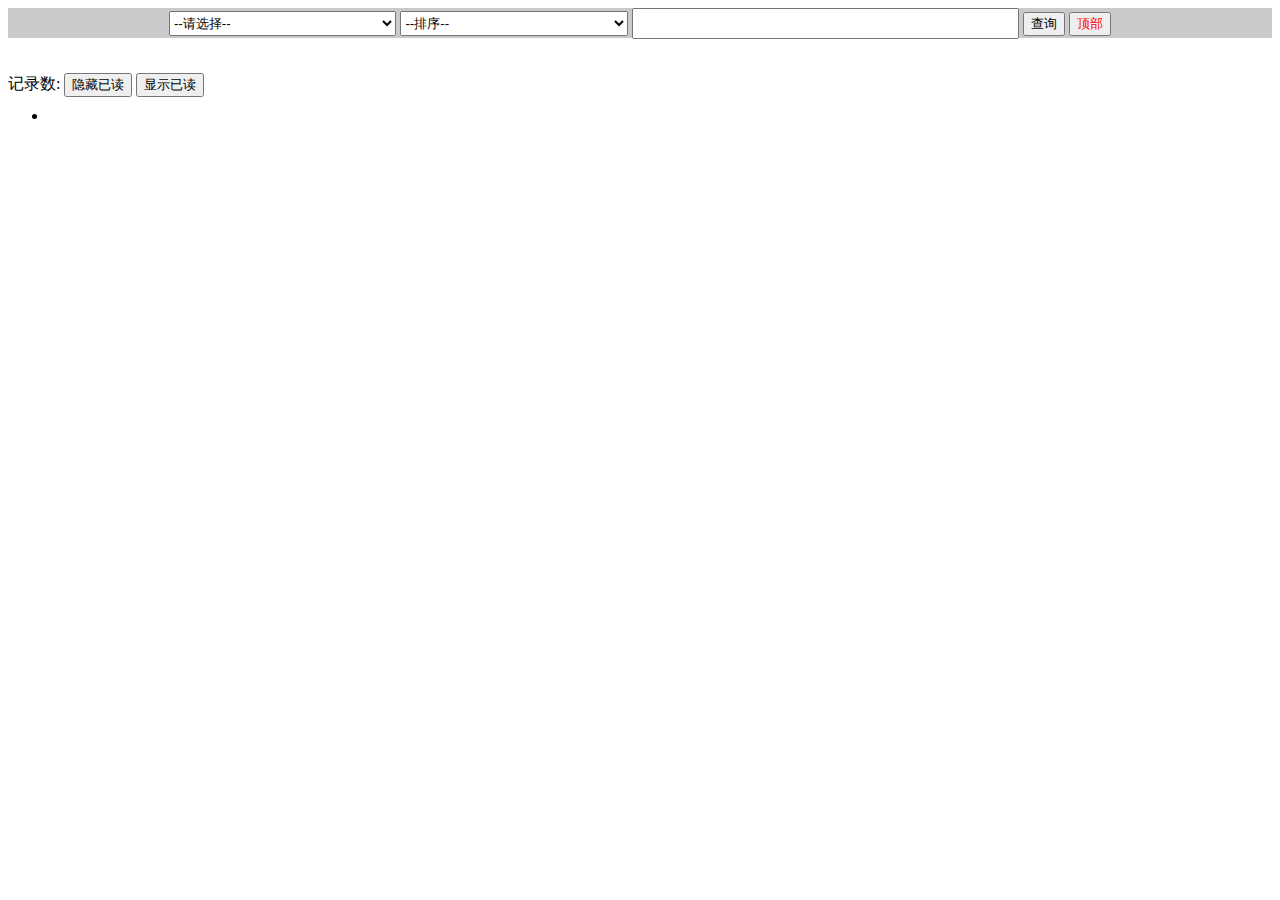
<file: target/classes/templates/txt/index.html>
<!DOCTYPE html>
<html xmlns:th="http://www.thymeleaf.org">
<head>
<meta charset="utf-8">
<meta name="viewport"
	content="width=device-width,initial-scale=1,user-scalable=no,minimal-ui">
<meta name="format-detection" content="telephone=no">
<link rel="stylesheet" th:href="@{/css/reset.css}">
<title>helloWord</title>
<style type="text/css">
li {
	cursor: pointer;
	height: 30px;
}

ul {
	margin-top: 10px;
}

input {
	height: 25px;
	width: 30%;
}

select {
	width: 18%;
	height: 25px;
}

.tops button {
	height: 25px;
	width: 12%;
}

.lists {
	margin-top: 35px;
}

.dv {
	position: absolute;
	z-index: 5;
	font-size: 20px;
	color: #555;
	line-height: 35px;
	padding: 15px;
	background: rgb(205, 239, 206);
	width: 95%;
	text-indent: 2em;
	margin: 0.5em 0px;
	letter-spacing: 0px;
	line-height: 24px;
	-moz-user-select: none;
	-khtml-user-select: none;
	user-select: none;
}

.dv p {
	text-indent: 2em;
	margin: 0.5em 0px;
	letter-spacing: 0px;
	line-height: 24px;
	-moz-user-select: none;
	-khtml-user-select: none;
	user-select: none;
}

.ft {
	position: absolute;
	top: 6%;
	right: 1%;
	width: 25%;
	height: 4%;
	background: #cacaca;
	font-size: 20px;
	z-index: 10;
	align-content: center;
}

.ft span {
	margin: 2px 2px 2px 2px;
	width: 45%;
}

#claosedv {
	color: blue;
}

#gotop {
	color: red;
}

#tops {
	width: 100%;
	height: 30px;
	background: #cacaca;
	text-align: center;
	line-height: 30px;
}

.sticky {
	position: fixed;
	top: 5px;
	animation: thedrop 1s 1;
	-moz-animation: thedrop 1s 1;
	-webkit-animation: thedrop 1s 1;
	z-index: 500;
}

.ctt {
	width: 100%;
	height: 30px;
	background: rgb(205, 239, 206);
}
</style>
<script type="text/javascript" th:src="@{/js/jquery-1.6.4.min.js}"></script>
<script type="text/javascript"
	th:src="@{/js/jquery.scrollTo-1.4.2-min.js}"></script>
<script type="text/javascript" th:src="@{/js/waypoints.min.js}"></script>
<script type="text/javascript" th:inline="javascript">	
	var classvalue = /*[[${className}]]*/ "";
	var orderby = /*[[${orderby}]]*/ "";
	var indexl = 0;
	var flag = window.location.pathname.substring(window.location.pathname.lastIndexOf("/")+1);
	$(document).keyup(function(e) { 
			switch(e.keyCode) {
			 	case 27:
			 		closedv();
					break;
				 case 96:
					 closedv();
					break;
				 case 107:
					 addcfszie();
					break;
				 case 109:
					 minuscfszie();
					break;
			 }
	}) ;
	$(document).ready(function() {
		$("#txtclass").val(classvalue);
		$("#txtorder").val(orderby);
		$('li[data-r="Y"]').css("color","blue");
		$("li").bind("click",function(){
			 var tid = $(this).attr("data-id");
			 $.ajax({
					type : "GET",
					url : "/txt/get/"+flag+"/"+tid,
					xhrFields : {withCredentials:true},
					success : function(data) {
						//$("#tops").hide();
						$("#gotop").text('关闭');
						$("#content").html(data.content);
					}
				},);
			 $(this).css("color","blue");
			 $(this).attr("data-r","Y");
			 var scrollTop = document.documentElement.scrollTop || window.pageYOffset || document.body.scrollTop;
			 $("#content").css("top",scrollTop)
			 $("#content").show();
			  document.getElementById("content").addEventListener('touchstart', touchSatrt,false);  
	          document.getElementById("content").addEventListener('touchmove', touchMove,false);  
	          document.getElementById("content").addEventListener('touchend', touchEnd,false);  
		});
		$("#gotop").bind("click",function(){
			if($(this).text()=='关闭'){
				closedv();
			}else{
				document.body.scrollTop = document.documentElement.scrollTop = 0;
			}
		});
		$("#hider").bind("click",function(){
			$('li[data-r="Y"]').hide();
		});
		$("#showr").bind("click",function(){
			var vl = $(this).text();
			$('li[data-r="Y"]').show();
		});
		$("#content").bind("click",function(){
			//closedv();
		});
		var nav_container = $("#tops");
		var nav = $("nav");
		
		var top_spacing = 5;
		var waypoint_offset = 50;
		nav_container.waypoint({
			handler: function(event, direction) {
				if (direction == 'down') {
					nav_container.css({ 'height':nav.outerHeight() });		
					nav.stop().addClass("sticky").css("top",-nav.outerHeight()).animate({"top":top_spacing});					
				} else {
				
					nav_container.css({ 'height':'auto' });
					nav.stop().removeClass("sticky").css("top",nav.outerHeight()+waypoint_offset).animate({"top":""});		
				}	
			},
			offset: function() {
				return -nav.outerHeight()-waypoint_offset;
			}
		});
	});
	function addcfszie(){
		var fz = $("#content p").css("font-size");
		fz = fz.substr(0,2);
		var lh = $("#content p").css("line-height");
		lh = lh.substr(0,2);
		$("#content").css("font-size",(Number(fz)+4)+'px');
		$("#content p").css("line-height",(Number(lh)+4)+'px');
	}
	
	function minuscfszie(){
		var fz = $("#content p").css("font-size");
		fz = fz.substr(0,2);
		var lh = $("#content p").css("line-height");
		lh = lh.substr(0,2);
		$("#content").css("font-size",(Number(fz)+4)+'px');
		$("#content p").css("line-height",(Number(lh)+4)+'px');
	}
	function closedv(){
		//document.body.scrollTop = window.pageYOffset = document.documentElement.scrollTop=indexl;
		$("#content").html('');
		$("#content").hide();
		$("#gotop").text('顶部');
		//$("#tops").show();
	}
	
	var startY = 0; // 初始位置
	var lastY = 0; // 上一次位置
	var startX = 0; // 初始位置
	var lastX = 0; // 上一次位置
	/**
	 * 用于缓动的变量
	 */
	var lastMoveTime = 0;
	var lastMoveStart = 0;
	var stopInertiaMove = false; // 是否停止缓动
        function touchSatrt(e){//触摸
        	 lastY = startY = e.touches[0].pageY;
        	 lastX = startX = e.touches[0].pageX;
        	    /**
        	     * 缓动代码
        	     */
        	    lastMoveStart = lastY;
        	    lastMoveTime = e.timeStamp || Date.now();
        	    stopInertiaMove = true;
        }
        function touchMove(e){//滑动          
             //e.preventDefault();
             //e.target.style.left = parseFloat(x)+parseFloat(left_index)+"px";
            //inner.style.webkitTransform = 'translate(' + 0+ 'px, ' + y + 'px)';  //也可以用css3的方式     
            //e.target.style.top=aboveY+y+"px"; //这一句中的aboveY是inner上次滑动后的位置 
            var nowY = e.touches[0].pageY;
			var moveY = nowY - lastY;
			var contentTop = e.target.style.top;
			// 设置top值移动content
			e.target.style.top = (parseInt(contentTop) + moveY) + 'px';
			lastY = nowY;
			var nowTime = e.timeStamp || Date.now();
			stopInertiaMove = true;
			if(nowTime - lastMoveTime > 300) {
			    lastMoveTime = nowTime;
			    lastMoveStart = nowY;
			}
        }
        function touchEnd(e){//手指离开屏幕
           // e.preventDefault();
            //console.info(startX+":"+startY);
            //console.info(x+":xy:"+y);
            //if((x>100||x<-100)&&(y<50&&y>-50)){
           	// 	closedv();
           // }
            var touch=e.changedTouches[0];
            var nowY = touch.pageY;
            var nowX = touch.pageX;
            var moveY = nowY - lastY;
            var moveX = nowX - lastX;
            var mys =nowY - startY;
            if(moveX>100||moveX<-100){
               	 closedv();
               	 return;
            }
            console.info(moveX+":xy:"+mys);
            var contentTop = content.style.top;
            var contentY = (parseInt(contentTop) + moveY);
            // 设置top值移动content
            content.style.top =  contentY + 'px';
            lastY = nowY;
            /**
             * 缓动代码
             */
            var nowTime = e.timeStamp || Date.now();
            var v = (nowY - lastMoveStart) / (nowTime - lastMoveTime); //最后一段时间手指划动速度
            var obj =e.target;
            stopInertiaMove = false;
            (function(v, startTime, contentY,obj) {
                var dir = v > 0 ? -1 : 1; //加速度方向
                var deceleration = dir*0.0006;
                var duration = v / deceleration; // 速度消减至0所需时间
                var dist = v * duration / 2; //最终移动多少
                function inertiaMove() {
                    if(stopInertiaMove) return;
                    var nowTime = e.timeStamp || Date.now();
                    var t = nowTime-startTime;
                    var nowV = v + t*deceleration;
                    // 速度方向变化表示速度达到0了
                    if(dir*nowV < 0) {
                        return;
                    }
                    var moveY = (v + nowV)/2 * t;
                    obj.style.top = (contentY + moveY) + "px";
                    setTimeout(inertiaMove, 10);
                }
                inertiaMove();
            })(v, nowTime, contentY,obj);
         }

</script>
</head>

<body>
	<div id="tops">
		<nav>
			<form action="" method="POST">
				<select name="className" id="txtclass">
					<option value="">--请选择--</option>
					<option value="乱伦">乱伦</option>
					<option value="人妻">人妻</option>
					<option value="技巧">技巧</option>
					<option value="校园">校园</option>
					<option value="武侠">武侠</option>
					<option value="笑话">笑话</option>
					<option value="都市">都市</option>
					<option value="另类">另类</option>
				</select> <select name="orderby" id="txtorder">
					<option value="">--排序--</option>
					<option value="1">标题正序</option>
					<option value="2">标题倒序</option>
					<option value="3">时间正序</option>
					<option value="4">时间倒序</option>
				</select> <input type="text" name="titlelike" value=""
					th:value="${titlelike}" />
				<button type="submit">查询</button>
				<button type="button" id="gotop">顶部</button>
			</form>
		</nav>
	</div>
	<div class="lists">
		记录数:<span th:text="${txtlist.size()}"></span>
		<button id="hider">隐藏已读</button>
		<button id="showr">显示已读</button>
	</div>
	<ul>
		<li th:each="txt,tindex : ${txtlist}" th:text="${txt.title}"
			th:attr="data-id=${txt.txtId},data-r=${readinfo.get(txt.txtId)}"></li>
	</ul>
	<div class="dv" id="content" style="display: none"></div>
</body>
</html>
</file>
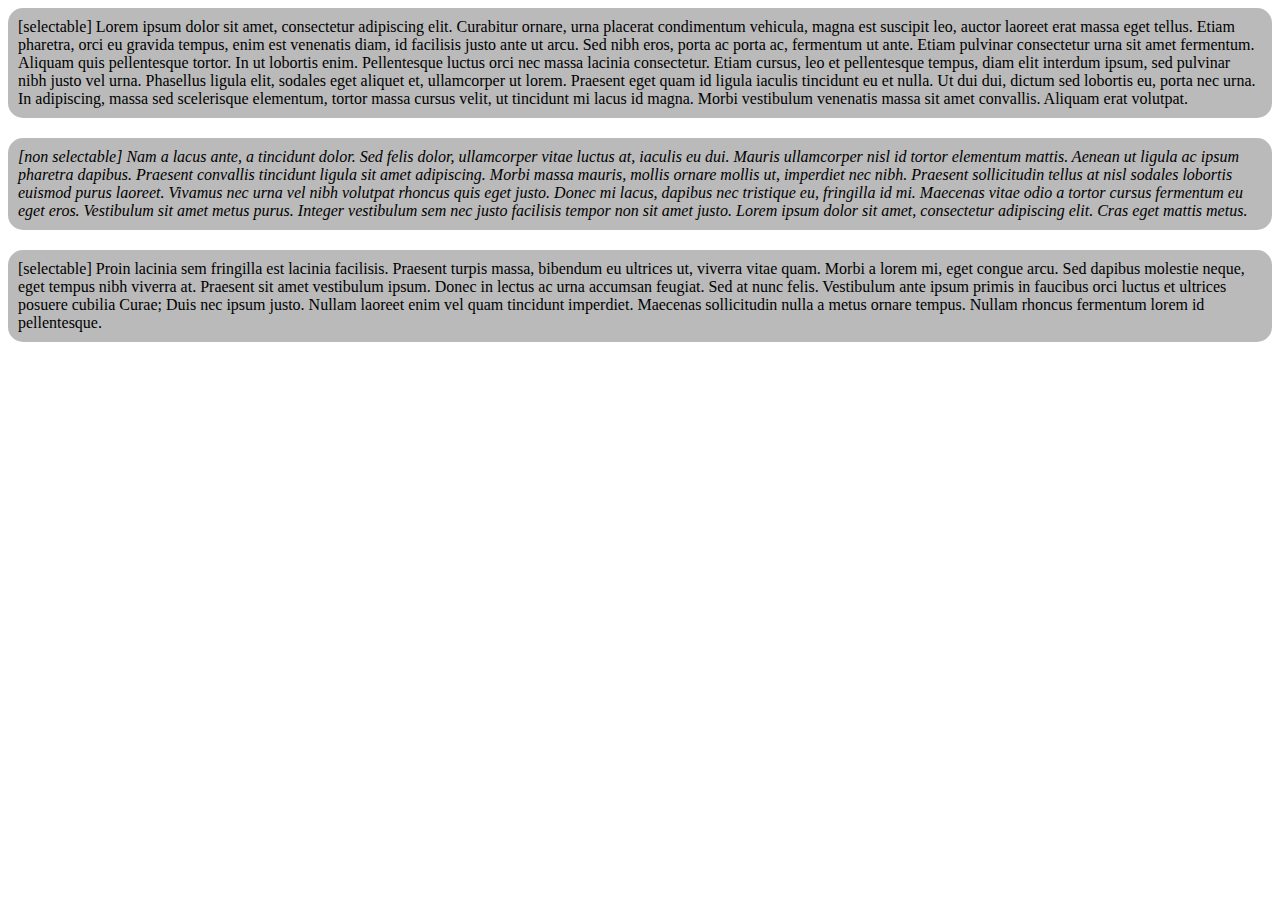
<file: target/classes/templates/test2.html>
<!DOCTYPE HTML>
<html>
<head>
<title>Creating non-selectable text using CSS</title>
<style type="text/css">
div {
	margin-bottom: 20px;
	padding: 10px;
	background: rgba(10%, 10%, 10%, 0.3);
	-moz-border-radius: 15px;
	border-radius: 15px;
}

div#d2 {
	-moz-user-select: none;
	-khtml-user-select: none;
	user-select: none;
	font-style: italic;
}
</style>
</head>
<body>
	<div id="d1">[selectable] Lorem ipsum dolor sit amet, consectetur
		adipiscing elit. Curabitur ornare, urna placerat condimentum vehicula,
		magna est suscipit leo, auctor laoreet erat massa eget tellus. Etiam
		pharetra, orci eu gravida tempus, enim est venenatis diam, id
		facilisis justo ante ut arcu. Sed nibh eros, porta ac porta ac,
		fermentum ut ante. Etiam pulvinar consectetur urna sit amet fermentum.
		Aliquam quis pellentesque tortor. In ut lobortis enim. Pellentesque
		luctus orci nec massa lacinia consectetur. Etiam cursus, leo et
		pellentesque tempus, diam elit interdum ipsum, sed pulvinar nibh justo
		vel urna. Phasellus ligula elit, sodales eget aliquet et, ullamcorper
		ut lorem. Praesent eget quam id ligula iaculis tincidunt eu et nulla.
		Ut dui dui, dictum sed lobortis eu, porta nec urna. In adipiscing,
		massa sed scelerisque elementum, tortor massa cursus velit, ut
		tincidunt mi lacus id magna. Morbi vestibulum venenatis massa sit amet
		convallis. Aliquam erat volutpat.</div>
	<div id="d2">[non selectable] Nam a lacus ante, a tincidunt
		dolor. Sed felis dolor, ullamcorper vitae luctus at, iaculis eu dui.
		Mauris ullamcorper nisl id tortor elementum mattis. Aenean ut ligula
		ac ipsum pharetra dapibus. Praesent convallis tincidunt ligula sit
		amet adipiscing. Morbi massa mauris, mollis ornare mollis ut,
		imperdiet nec nibh. Praesent sollicitudin tellus at nisl sodales
		lobortis euismod purus laoreet. Vivamus nec urna vel nibh volutpat
		rhoncus quis eget justo. Donec mi lacus, dapibus nec tristique eu,
		fringilla id mi. Maecenas vitae odio a tortor cursus fermentum eu eget
		eros. Vestibulum sit amet metus purus. Integer vestibulum sem nec
		justo facilisis tempor non sit amet justo. Lorem ipsum dolor sit amet,
		consectetur adipiscing elit. Cras eget mattis metus.</div>
	<div id="d3">[selectable] Proin lacinia sem fringilla est lacinia
		facilisis. Praesent turpis massa, bibendum eu ultrices ut, viverra
		vitae quam. Morbi a lorem mi, eget congue arcu. Sed dapibus molestie
		neque, eget tempus nibh viverra at. Praesent sit amet vestibulum
		ipsum. Donec in lectus ac urna accumsan feugiat. Sed at nunc felis.
		Vestibulum ante ipsum primis in faucibus orci luctus et ultrices
		posuere cubilia Curae; Duis nec ipsum justo. Nullam laoreet enim vel
		quam tincidunt imperdiet. Maecenas sollicitudin nulla a metus ornare
		tempus. Nullam rhoncus fermentum lorem id pellentesque.</div>
</body>
</html>
</file>
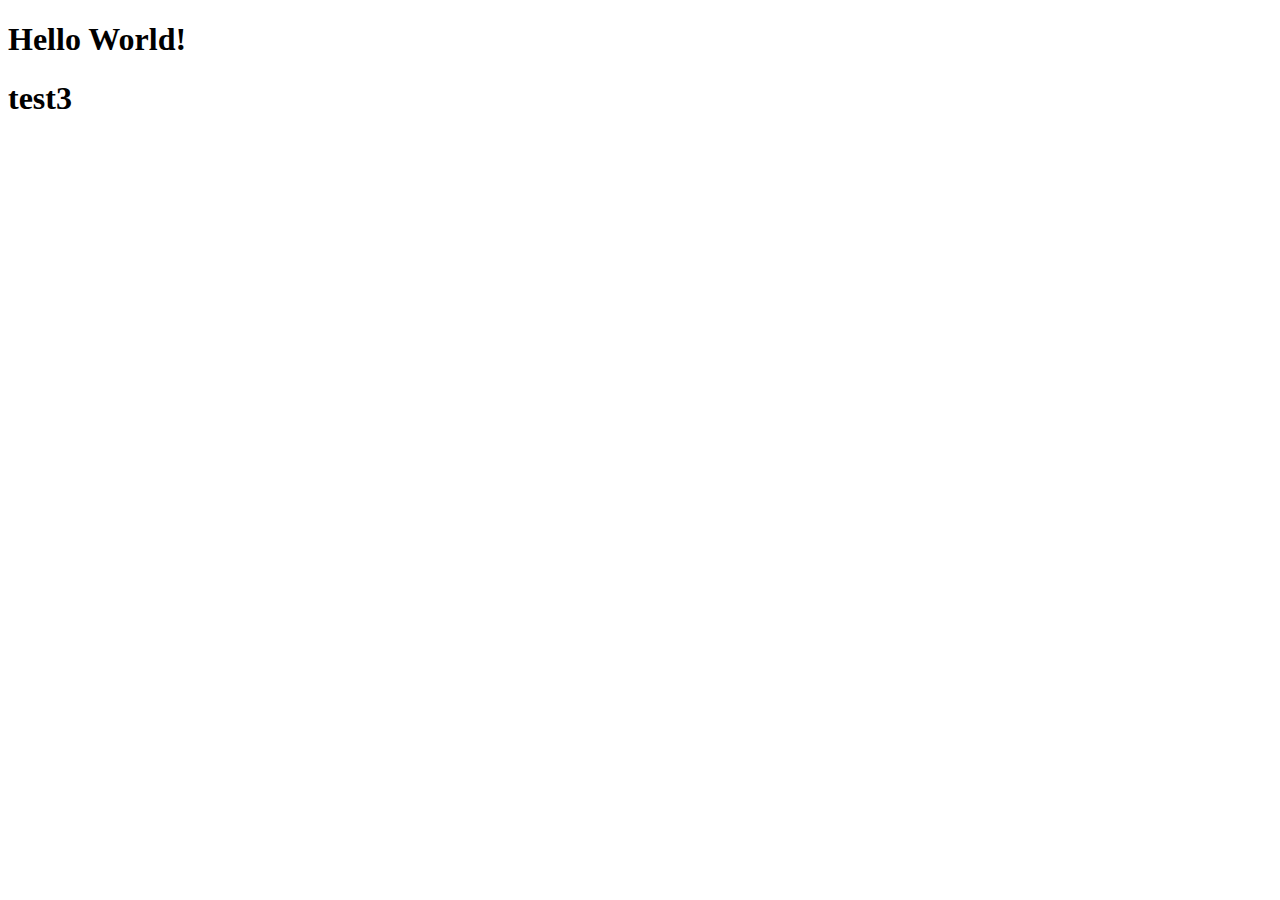
<file: target/classes/templates/test3.html>
<!DOCTYPE html>
<html xmlns:th="http://www.thymeleaf.org">
<head>
<title>helloWord</title>
<script type="text/javascript" th:src="@{jquery-3.2.1.min.js}"></script>
<script type="text/javascript">
	function test() {
		alert('232');
		//
	}
	$(document).ready(function() {
		//$.get("http://pingan.tsr.huikefu.com:8080/demo", function(data) {
		//	jQuery("#name").text(data);
		//});
		$.ajax({
			type : "GET",
			url : "http://pingan.tsr.huikefu.com:8080/demo",
			data : "datddd=ffd",
			xhrFields : {withCredentials:true},
			success : function(msg) {
				jQuery("#name").text(msg);
			}
		},);
	});
</script>
</head>

<body>
	<h1>Hello World!</h1>
	<h1 id="name">test3</h1>
	<br />
</body>
</html>
</file>
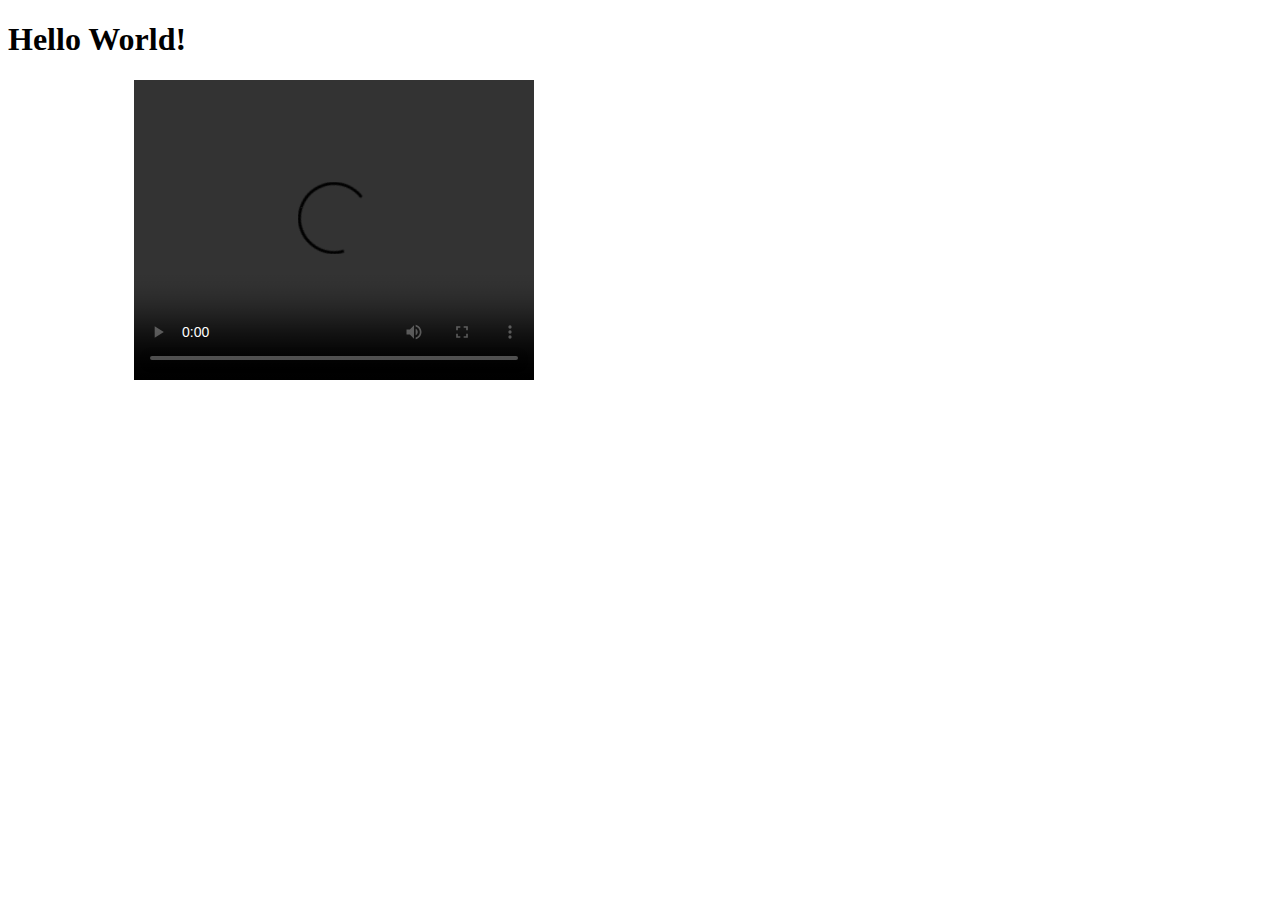
<file: target/classes/templates/video.html>
<!DOCTYPE html>
<html xmlns:th="http://www.thymeleaf.org">
<head>
<title>helloWord</title>
<link th:href="@{/mediaelement/build/mediaelementplayer.css}">
<script type="text/javascript" th:src="@{jquery-3.2.1.min.js}"></script>
</head>

<body>
	<h1>Hello World!</h1>
	<div style="width: 80%;height: auto;margin-left: 10%;">
	<video style="width: 400px;height: 300px;" controls="controls" > 
	<source src="http://localhost:8090/video/test1.mp4" type="video/mp4" >
		您的浏览器不支持 video 标签。</video>
	</div>
	<br />
</body>
</html>
</file>
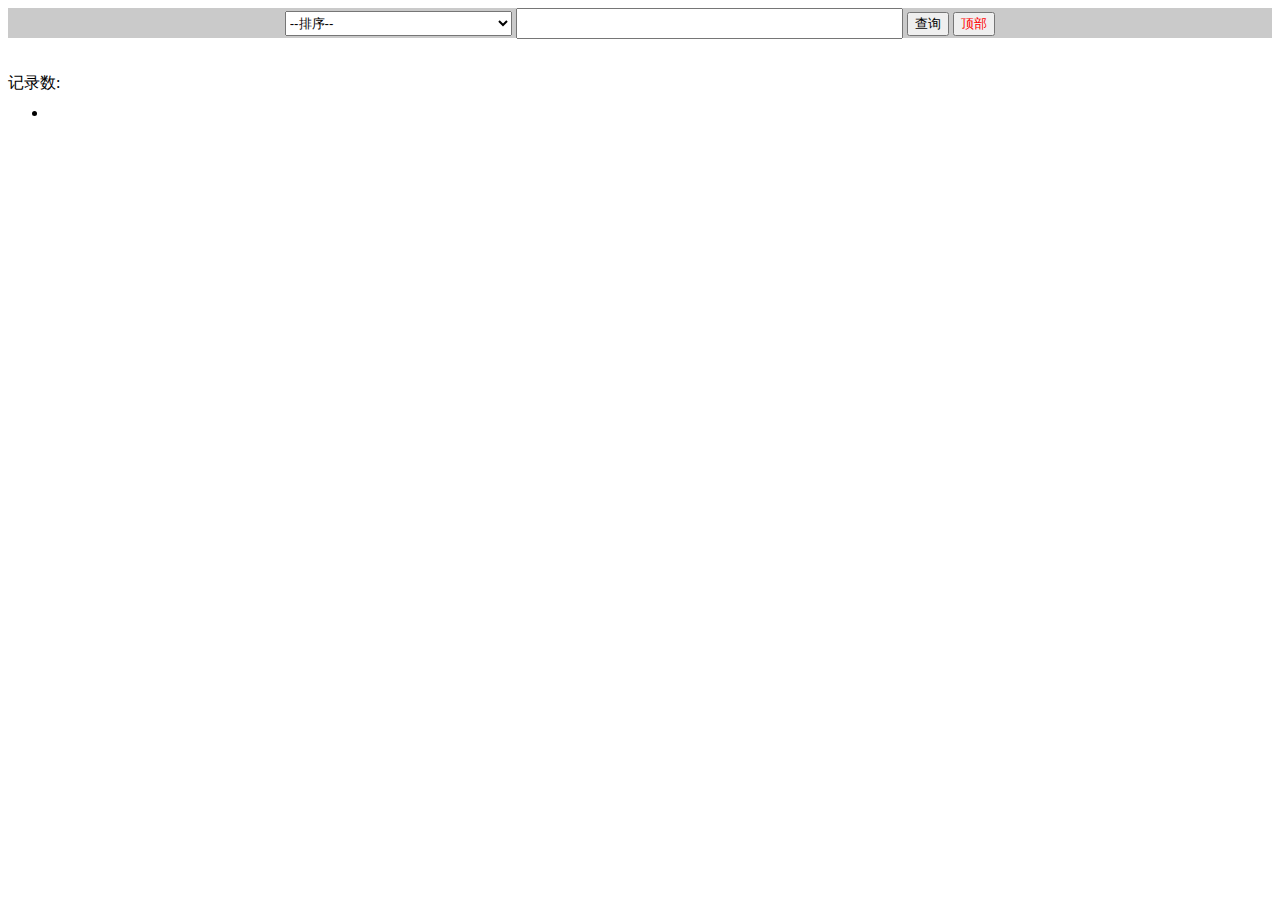
<file: target/classes/templates/video/local_list.html>
<!DOCTYPE html>
<html xmlns:th="http://www.thymeleaf.org">
<head>
<meta charset="utf-8">
<meta name="viewport"
	content="width=device-width,initial-scale=1,user-scalable=no,minimal-ui">
<meta name="format-detection" content="telephone=no">
<link rel="stylesheet" th:href="@{/css/reset.css}">
<title>helloWord</title>
<style type="text/css">
li {
	cursor: pointer;
	height: 30px;
}

ul {
	margin-top: 10px;
}

input {
	height: 25px;
	width: 30%;
}

select {
	width: 18%;
	height: 25px;
}

.tops button {
	height: 25px;
	width: 12%;
}

.lists {
	margin-top: 35px;
}

.dv {
	position: absolute;
	z-index: 5;
	font-size: 20px;
	color: #555;
	line-height: 35px;
	padding: 15px;
	background: rgb(205, 239, 206);
	width: 95%;
	text-indent: 2em;
	margin: 0.5em 0px;
	letter-spacing: 0px;
	line-height: 24px;
	-moz-user-select: none;
	-khtml-user-select: none;
	user-select: none;
}

.dv p {
	text-indent: 2em;
	margin: 0.5em 0px;
	letter-spacing: 0px;
	line-height: 24px;
	-moz-user-select: none;
	-khtml-user-select: none;
	user-select: none;
}

.ft {
	position: absolute;
	top: 6%;
	right: 1%;
	width: 25%;
	height: 4%;
	background: #cacaca;
	font-size: 20px;
	z-index: 10;
	align-content: center;
}

.ft span {
	margin: 2px 2px 2px 2px;
	width: 45%;
}

#claosedv {
	color: blue;
}

#gotop {
	color: red;
}

#tops {
	width: 100%;
	height: 30px;
	background: #cacaca;
	text-align: center;
	line-height: 30px;
}

.sticky {
	position: fixed;
	top: 5px;
	animation: thedrop 1s 1;
	-moz-animation: thedrop 1s 1;
	-webkit-animation: thedrop 1s 1;
	z-index: 500;
}

.ctt {
	width: 100%;
	height: 30px;
	background: rgb(205, 239, 206);
}
</style>
<script type="text/javascript" th:src="@{/js/jquery-1.6.4.min.js}"></script>
<script type="text/javascript"
	th:src="@{/js/jquery.scrollTo-1.4.2-min.js}"></script>
<script type="text/javascript" th:src="@{/js/waypoints.min.js}"></script>
<script type="text/javascript" th:inline="javascript">	
	var classvalue = /*[[${className}]]*/ "";
	var orderby = /*[[${orderby}]]*/ "";
	var indexl = 0;

	$(document).ready(function() {
	
		
		$("li").bind("click",function(){
			 var tid = $(this).attr("data-id");
			  
		});
		$("#gotop").bind("click",function(){
			document.body.scrollTop = document.documentElement.scrollTop = 0;
		});
		
		var nav_container = $("#tops");
		var nav = $("nav");
		
		var top_spacing = 5;
		var waypoint_offset = 50;
		nav_container.waypoint({
			handler: function(event, direction) {
				if (direction == 'down') {
					nav_container.css({ 'height':nav.outerHeight() });		
					nav.stop().addClass("sticky").css("top",-nav.outerHeight()).animate({"top":top_spacing});					
				} else {
				
					nav_container.css({ 'height':'auto' });
					nav.stop().removeClass("sticky").css("top",nav.outerHeight()+waypoint_offset).animate({"top":""});		
				}	
			},
			offset: function() {
				return -nav.outerHeight()-waypoint_offset;
			}
		});
	});

	

	function closedv(){
		//document.body.scrollTop = window.pageYOffset = document.documentElement.scrollTop=indexl;
		$("#content").html('');
		$("#content").hide();
		//$("#gotop").text('顶部');
		//$("#tops").show();
	}
	
        

</script>
</head>

<body>
	<div id="tops">
		<nav>
			<form action="" method="POST">
				 <select name="orderby" id="txtorder">
					<option value="">--排序--</option>
					<option value="1">标题正序</option>
					<option value="2">标题倒序</option>
					<option value="3">时间正序</option>
					<option value="4">时间倒序</option>
				</select> <input type="text" name="titlelike" value=""
					th:value="${titlelike}" />
				<button type="submit">查询</button>
				<button type="button" id="gotop">顶部</button>
			</form>
		</nav>
	</div>
	<div class="lists">
		记录数:<span th:text="${videolist.size()}"></span>
	</div>
	<ul>
		<li th:each="video,tindex : ${videolist}" th:text="${video.fileName} +'('+${video.fileType}+')'"
			th:attr="data-id=${video.videoId}"></li>
	</ul>
	<div class="dv" id="content" style="display: none"></div>
</body>
</html>
</file>
